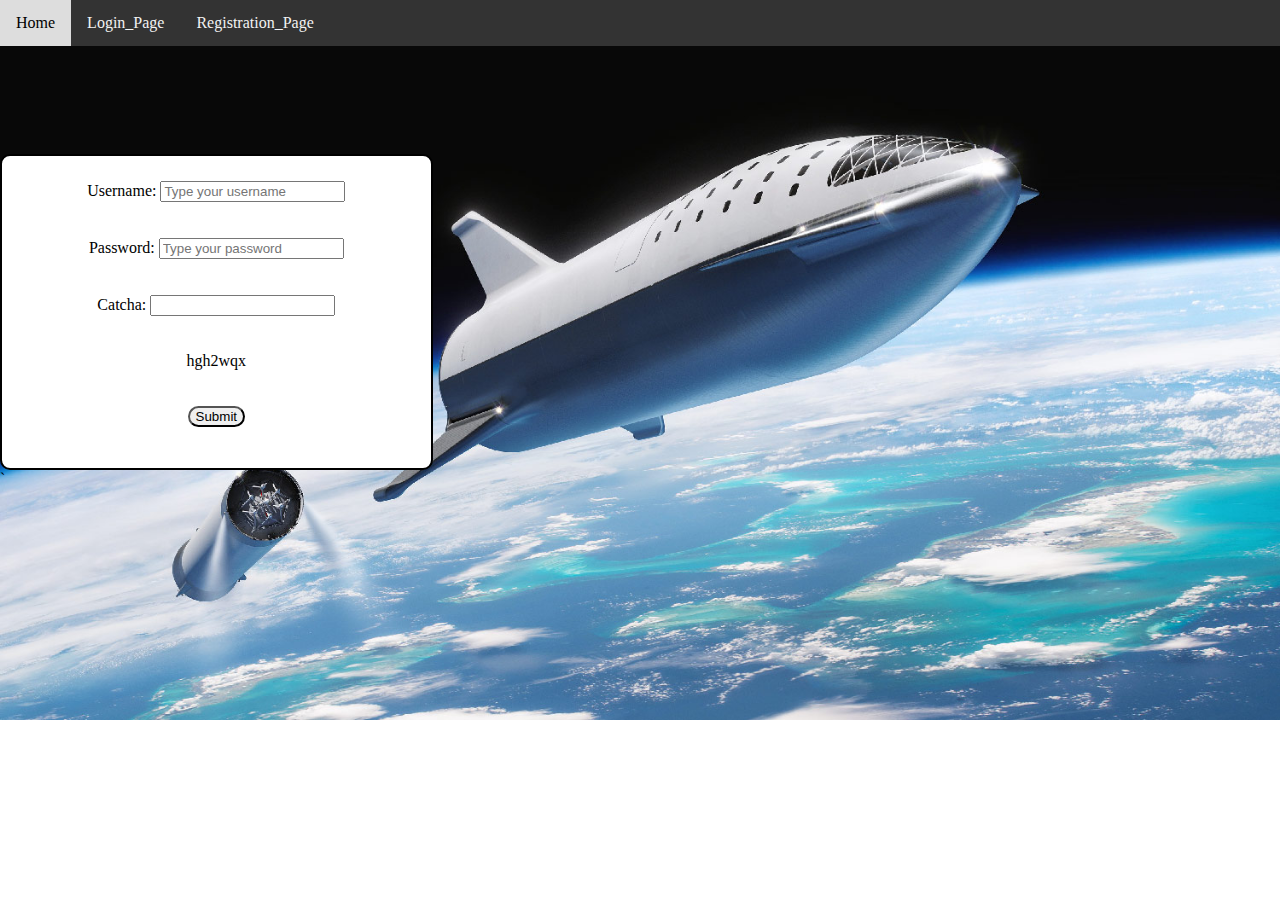
<file: login0.html>
<!DOCTYPE html>
<html>
<head>
<link rel="stylesheet" type="text/css" href="st0.css">
<script>
  function login()
{var un=document.getElementById("nn").value;
var p=document.getElementById("pp").value;
var c=document.getElementById("cc").value;
if (un=="harshit" && p=="harshit" && c=="hgh2wqx")
{
document.getElementById("p1").innerHTML='<font color=black>'+"success"+'<a href="irctc2.html">'+"click here"+'</a>'+"to continue"+'</font>';
}
else
{
alert("incorrect username or password or captcha");
}
}
</script>
</head>
<body>
<div class="Harshit1">
  <a href="home.html">Home</a>
<a href="login0.html">Login_Page</a>
<a href="registration_page1.html">Registration_Page</a>
</div>
<br>
<br>
<br>
<br>
<br>
<br>
<div class="row">
 <div class="column">
<center>
  <form method="post" action="taxa/about-us.html">
   Username: 
  <input type="text" name="username" id="nn" placeholder="Type your username" required/><br>
<br>
<br>
   Password:
  <input type="password" name="password" id="pp" placeholder="Type your password" required/><br>
<br>
<br>
Catcha:
  <input type="text" name="Captcha" id="cc" required/><br>
<br>
<br>
<center>hgh2wqx</center>
<br>
<br>
<button type="submit" style="border-radius:100px;">Submit</button><br><p id="p1"></p>
</form>
</center>
</div>
</div>
</center>
</body>
</html>`
</file>
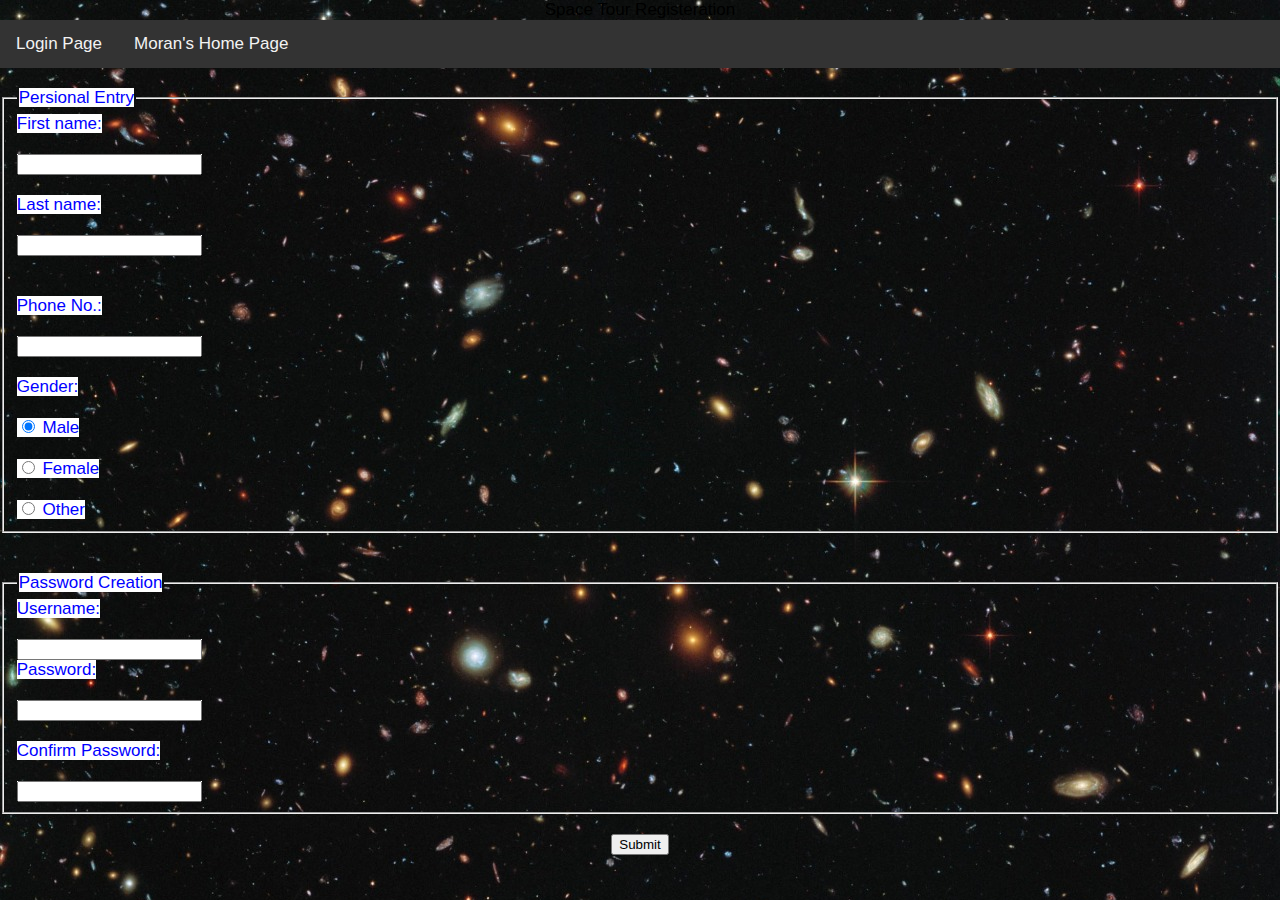
<file: registration_page1.html>
<!DOCTYPE html>
<html>
<head>
<meta name="viewport" content="width=device-width, initial-scale=1">
<link rel="stylesheet" type="text/css" href="st1.css">
<body>

<center>Space Tour Registeration</center>
<div class="Harshit1">
  <a href="login0.html">Login Page</a>
<a href="registration_page1.html">Moran's Home Page</a>
</div>

<br>
<form action="connect1.php" method="POST">
<fieldset>
<legend><mark style="background-color:white;color:blue">Persional Entry</mark></legend>
<mark style="background-color:white;color:blue">  
First name:<br>
<br>
  <input type="text" name="firstname" required/><br>
<br>  
Last name:<br>
<br>  
<input type="text" name="lastname" required/><br>
<br> 
<br>
Phone No.:
<br>
<br>
<input type="text" name="phone" required/><br>
<br> 
 
Gender:<br>
<br>   
<input type="radio" name="gender" value="male" checked>
Male<br>
<br>
  <input type="radio" name="gender" value="female"> Female<br>
<br>
  <input type="radio" name="gender" value="other"> 
Other
</mark>
</fieldset>

<br>
<br>

<fieldset>
<legend><mark style="background-color:white;color:blue">Password Creation</mark></legend>
<mark style="background-color:white;color:blue">Username:<br><br>
 
 <input type="text" name="username" required/><br>
Password:<br>
<br>  
<input type="password" name="password" required/><br>
<br>
Confirm Password:<br>
<br>  
<input type="password" required/><br>
</mark>
</fieldset>
<br>
<center>
  <input type="submit" value="Submit">
</center>
<br>
<br>
</form>

</html>
</file>
<file: st0.css>
body {
  margin: 0;
background-image:url("spc1.jpg");
background-repeat:no-repeat;
background-size:cover;
}
b{
color:white;
}
//.header {
  //background-color:blue;
  //padding: 20px;
  //text-align: center;
//}
.Harshit1 {
  overflow: hidden;
 text_align:right;
  background-color: #333;
}
.Harshit1 a {
  float: left;
  display: block;
  color: #f2f2f2;
  text-align: center;
  padding: 14px 16px;
  text-decoration: none;
}
.Harshit1 a:hover {
  background-color: #ddd;
  color: black;
}
.column {
background-color: white;
  float: center;
  width: 33.33%;
  padding: 25px 1px;
display:inline-block;
border-radius:10px;
border:2px solid #000;
}
.row:after {
  display: table;
  clear: both;
 padding: 15px 1px;
}
</file>
<file: st1.css>
.center{
color:white;
text-align:center;
}

body {
  margin: 0;
background-image:url("space.jfif");
  font-family: Arial;
  font-size: 17px;
}
.header {
  background-color:blue;
  padding: 20px;
  text-align: center;
}
legand{
color:white;
}
mark {
  background-color: yellow;
  color:white;
}
.Harshit1 {
  overflow: hidden;
  background-color: #333;
}
.Harshit1 a {
  float: left;
  display: block;
  color: #f2f2f2;
  text-align: center;
  padding: 14px 16px;
  text-decoration: none;
}
.Harshit1 a:hover {
  background-color: #ddd;
  color: black;
}
</file>
